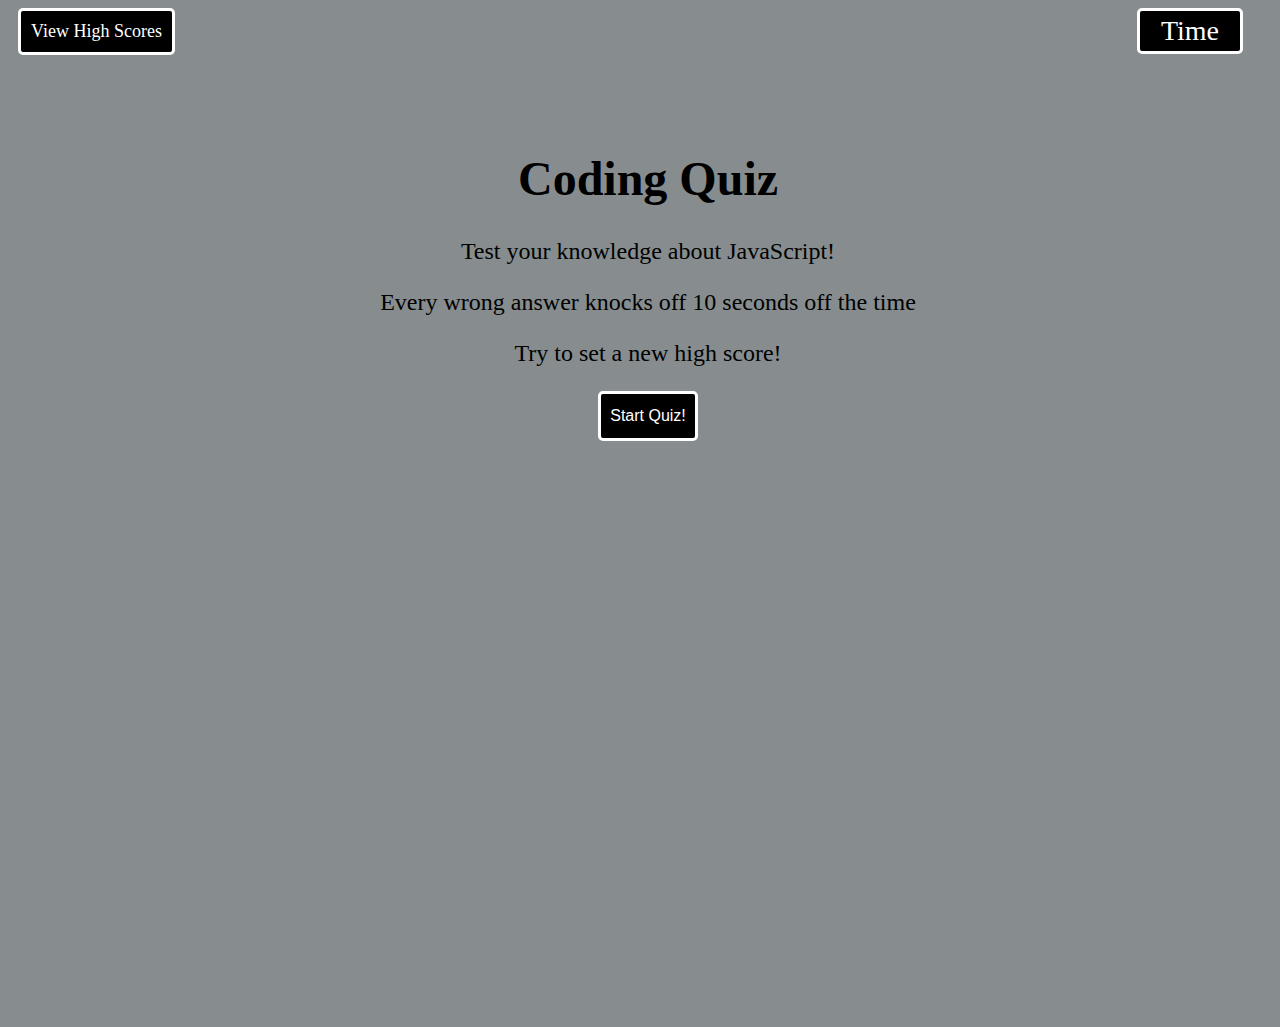
<file: index.html>
<!DOCTYPE html>
<html lang="en">

<head>
  <meta charset="UTF-8" />
  <meta http-equiv="X-UA-Compatible" content="IE=edge" />
  <meta name="viewport" content="width=device-width, initial-scale=1.0" />
  <link rel="stylesheet" href="./css/style.css" />
  <title>Coding Quiz</title>
</head>

<body>
  <header id="top-box">
    <div id="highscore">
      <a class="hover" href="./highscore.html">View High Scores</a>
    </div>
    <div class="hidden" id="your-score">
      <p>Your Score! >>></p>
    </div>
    <div id="timer">
      <p>Time</p>
    </div>
  </header>
  <main id="main-content">
    <div id="question-div" class="hidden">
      <div id="question">This is Question 1</div>
      <button class="selection" id="answer-1">answer 1</button>
      <button class="selection" id="answer-2">answer 2</button>
      <button class="selection" id="answer-3">answer 3</button>
      <button class="selection" id="answer-4">answer 4</button>
      <div id="right-wrong" class="hidden">Correct!</div>
    </div>
    <div id="start-quiz">
      <h1>Coding Quiz</h1>
      <p>Test your knowledge about JavaScript!</p>
      <p>Every wrong answer knocks off 10 seconds off the time</p>
      <p>Try to set a new high score!</p>
      <button type="button" id="start-btn">Start Quiz!</button>
    </div>
    <div id="initial-div" class="hidden">
      <h2>You did great! Please enter your initials</h2>
      <input type="text" placeholder="Enter initials here" id="initial-input" />
      <button id="initial-btn">Submit</button>
    </div>
  </main>
  <script src="./js/script.js"></script>
</body>

</html>
</file>
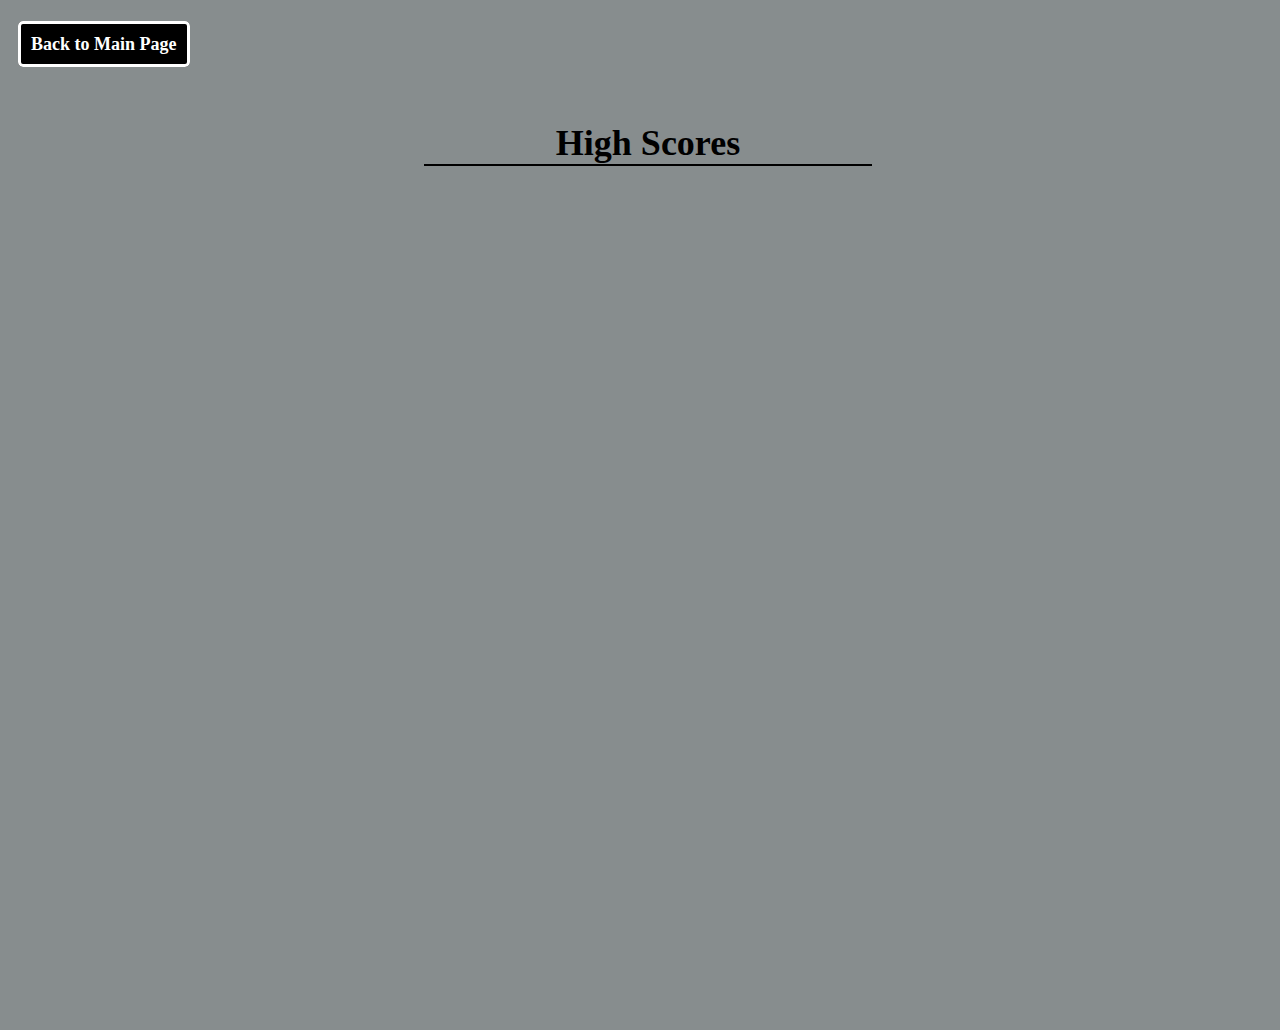
<file: highscore.html>
<!DOCTYPE html>
<html lang="en">
  <head>
    <meta charset="UTF-8" />
    <meta http-equiv="X-UA-Compatible" content="IE=edge" />
    <meta name="viewport" content="width=device-width, initial-scale=1.0" />
    <link rel="stylesheet" href="./css/highscore.css" />
    <title>Coding Quiz High Scores</title>
  </head>
  <body>
    <header>
      <h1 id="Back-to"><a class="hover" href="./index.html">Back to Main Page</a></h1>
    </header>
    <main>
      <h2 id="high-score-title">High Scores</h2>
      <div id="high-score-div">
        <!-- List of high scores displays here -->

      </div>
    </main>
    <script src="./js/highscore.js"></script>
  </body>
</html>
</file>
<file: css/style.css>
html {
    color: black;
    padding: 10px;
    background-color: rgb(135, 141, 142);
    box-sizing: border-box;
    padding: 0;
    margin: 0;
    position: absolute;
}

header {
    text-align: center;
    display: flex;
    flex-direction: row;
    justify-content: space-between;
}

a {
    color: white;
    text-decoration: none;
    font-size: 18px;
    background-color: black;
    padding: 10px;
    border-radius: 5px;
    float: left;
    border: solid;
    margin-left: 10px;
}

#start-quiz {
    color: black;
}

#timer {
    color: white;
    border: solid;
    background-color: black;
    width: 100px;
    height: 40px;
    border-radius: 5px;
    text-align: center;
    font-size: 28px;
    display: flex;
    justify-content: center;
    flex-direction: column;
    margin-right: 45px;

}

main {
    margin-top: 5%;
    width: 100vw;
    height: 100vh;
    display: flex;
    justify-content: center;
    text-align: center;
    color: rgb(211, 197, 197);
    font-size: 1.5rem;
}

.hover:hover {
    border-width: 1px;
    box-shadow: -2px 2px black;
}

#start-btn {
    color: white;
    width: 100px;
    height: 50px;
    border-radius: 5px;
    border: solid;
    font-size: 16px;
    background-color: black;

}

#start-btn:hover {
    background-color: rgb(55, 56, 57);
    cursor: pointer;

}

.hidden {
    display: none;
}

#question-div {
    width: 80vw;
    height: 55vh;
    text-align: center;
    border-radius: 10px;
    gap: 20px;

}

.selection {
    display: block;
    height: 50px;
    width: 30%;
    border-radius: 10px;
    border: solid;
    background-color: black;
    color: white;
    font-size: 1.3rem;
    margin: auto;
    margin-top: 15px;

}

.selection:hover {
    border-width: 3px;
    border-color: rgb(47, 0, 0);
    border-style: solid;
    cursor: pointer;
}

#question {
    font-size: 2rem;
    color: black;
}

#right-wrong {
    margin-top: 20px;
    font-size: 30px;
    text-decoration: underline 1px;
    background-color: rgba(255, 255, 255, 0.422);
    width: 50%;
    border-radius: 20px;
    text-align: center;
    position: relative;
    left: 25%;
    color: black;
}

#initial-btn {
    width: 5rem;
    height: 3rem;
    border-radius: 5px;
    background-color: black;
    color: white;
    border: solid;
}

#initial-btn:hover {
    border-color: black;
}

#initial-input {
    width: 15rem;
    height: 3rem;
    border-radius: 10px;
    border-color: black;
    border-radius: 5px;
    color: black;

}

#your-score {
    color: black;
    font-size: 25px;
    margin-left: 445px;
}

#initial-div {
    color: black;
}
</file>
<file: css/highscore.css>
html {
    padding: 10px;
    background-color: rgb(135, 141, 142);
    box-sizing: border-box;
    padding: 0;
    margin: 0;
    position: absolute;
}

a {
    color: white;
    text-decoration: none;
    font-size: 18px;
    background-color: black;
    padding: 10px;
    border-radius: 5px;
    border: solid;
    margin-left: 10px;
}

.hover:hover {
    border-width: 1px;
}

main {
    margin-top: 5%;
    width: 100vw;
    height: 100vh;
    display: flex;
    justify-content: center;
    text-align: center;
    align-items: center;
    color: black;
    font-size: 1.5rem;
    display: block;
}

#high-score-title {
    border-bottom: 2px solid black;
    width: 35%;
    margin: 50px auto;
}

p {
    color: white;
    border: 2px solid;
    width: 25%;
    text-align: center;
    margin: 15px auto;
    border-radius: 5px;
    background-color: black;

}

p:last-of-type {
    border: 4px solid;
    height: 35px;
}

p:hover {
    border: 2px solid rgb(69, 1, 1);
}
</file>
